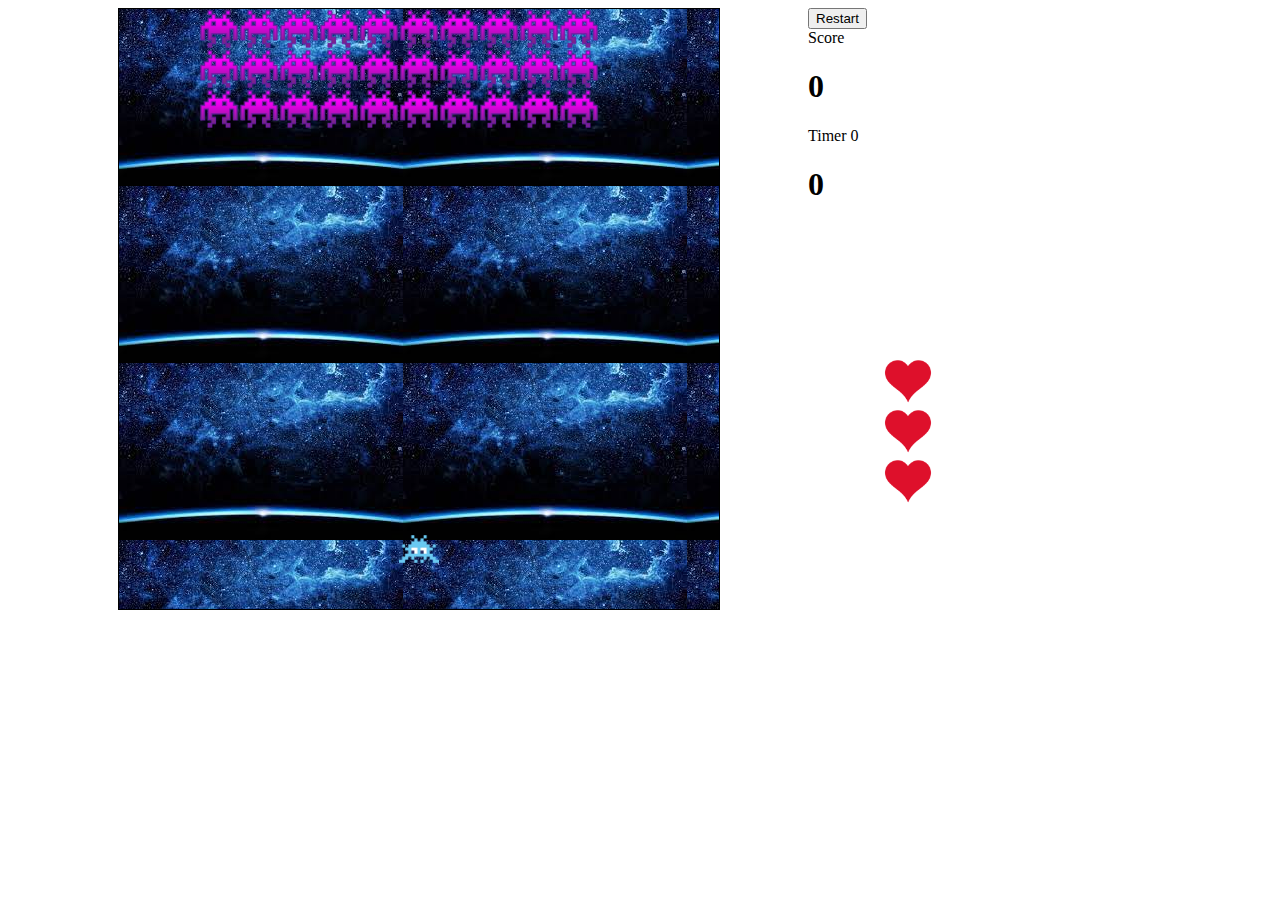
<file: make-your-game/make.html>
<!doctype html>

<html lang="en">
<head>
  <meta charset="utf-8">

  <title>Space Invaders</title>
  <link rel="stylesheet" href="style.css">

</head>
<div class="border-left">
  <div id="fps"></div>
</div>
<body>
  <div class="grid">
  </div>
  <div class="border-right">
    <div>
      <button id="Restart">Restart</button>
    </div>
    Score
    <h1 class="score">0</h1>
    Timer
    <label id="Timer">0</label>

    <h1 class="status">0</h1>
    <div class="Hearts" id="heart">
      <img src="heart.png">
      <img src="heart.png">
      <img src="heart.png">
    </div>
  </div>
  <script src="app.js"></script>
</body>
</html>
</file>
<file: make-your-game/style.css>
.grid {
    background-image: url('fon.jpg');
	width: 600px;
	height: 600px;
	border: solid black 1px;
    margin-left: 110px;
	display: flex;
	flex-wrap: wrap;
    background-size: auto;
    float: left;
}
.border-left {
    width: 110px;
    height: 790px;
    position:  absolute;
    color: black;
    z-index: +2;
}
.border-right {
    width: 80px;
    height: 790px;
    position: absolute;
    background-color: white;
    z-index: +2;
    margin-left: 800px;
}
.menu {
    position: relative;
    float: right;
    top: 50%;
}
.grid div {
	width: 40px;
	height: 40px;
}
.invader {
    background-image: url('invaders.png');
    background-size: cover;
    /* background-image: url('invaders.png'); */
	/* border-radius: 10px; */
}
.Hearts{
    position: absolute;
    top: 350px; left: 70px; 
}
.Hearts img{
    width: 60px;
}
.shooter {
    background-image: url('shooter.png');
    /* Установите размеры и другие стили для пушки */
    background-size:cover;
  }
.laser {
	background-image: url('laser.png');
    background-size: cover;
}

.boom {
	background-color: red;
}
</file>
